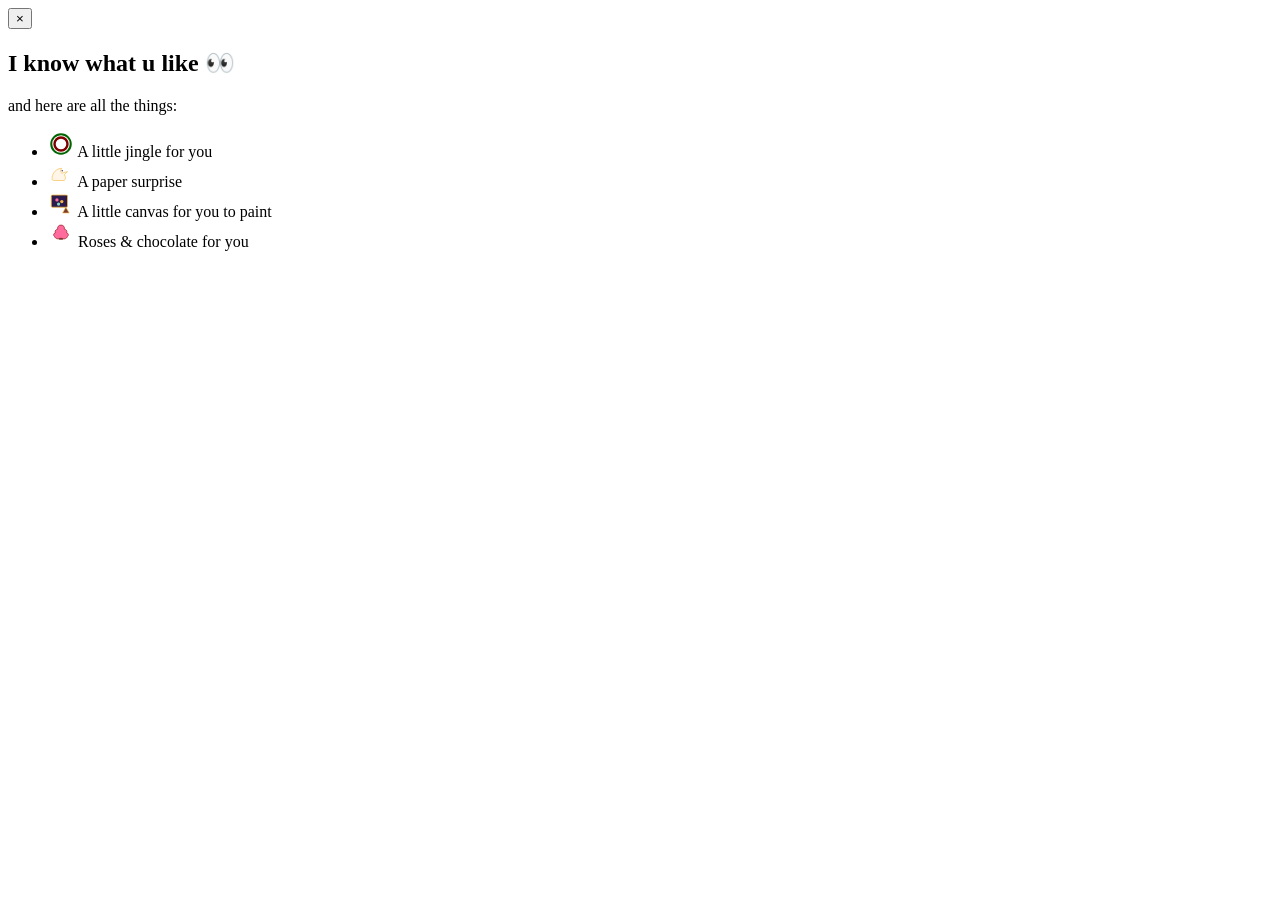
<file: pages/gift.html>
<body>

<div class="modal-overlay" id="giftOverlay" role="dialog" aria-modal="true" aria-label="Gift">
  <div class="gift-modal">
    <button class="close-btn" data-close="giftOverlay" aria-label="Close gift">×</button>
    <h2>I know what u like 👀</h2>
    <p class="sub">and here are all the things:</p>
    <ul class="gift-list">
      <li class="gift-list-item-clickable" id="banglesGiftBtn">
        <span class="dot"></span>
        <span class="gift-item-icon">
          <svg viewBox="0 0 64 64" fill="none" width="26" height="26">
            <circle cx="32" cy="32" r="16" fill="none" stroke="#800000" stroke-width="6"/>
            <circle cx="32" cy="32" r="24" fill="none" stroke="#006400" stroke-width="5"/>
          </svg>
        </span>
        A little jingle for you
      </li>
            <li class="gift-list-item-clickable" id="swanGiftBtn">
        <span class="dot"></span>
        <span class="gift-item-icon">
          <svg viewBox="0 0 64 64" fill="none" width="26" height="26">
            <path d="M10 44 C10 30, 20 18, 34 18 C30 22, 30 28, 34 30 L48 26 L40 34 C44 38, 44 44, 40 48 L14 48 C11 48, 10 46, 10 44 Z"
                  fill="#FFF6E9" stroke="#F4B942" stroke-width="1.5" stroke-linejoin="round"/>
            <circle cx="35" cy="24" r="1.6" fill="#2D1B4E"/>
          </svg>
        </span>
        A paper surprise
      </li>
      <li class="gift-list-item-clickable" id="paintGiftBtn">
        <span class="dot"></span>
        <span class="gift-item-icon">
          <svg viewBox="0 0 64 64" fill="none" width="26" height="26">
            <rect x="8" y="10" width="40" height="30" rx="3" fill="#2D1B4E" stroke="#F4B942" stroke-width="2"/>
            <circle cx="22" cy="22" r="4" fill="#FF6B9D"/>
            <circle cx="34" cy="26" r="4" fill="#F4B942"/>
            <circle cx="26" cy="32" r="4" fill="#7FD8C4"/>
            <path d="M44 40 L52 54 L36 54 Z" fill="#7A3B2E" stroke="#F4B942" stroke-width="1.5"/>
          </svg>
        </span>
        A little canvas for you to paint
      </li>

      <li class="gift-list-item-clickable" id="rosesGiftBtn">
        <span class="dot"></span>
        <span class="gift-item-icon">
          <svg viewBox="0 0 64 64" fill="none" width="26" height="26">
            <path d="M32 10 C26 10 22 15 24 20 C20 20 16 24 18 29 C14 30 12 35 16 38 C18 44 26 46 32 42 C38 46 46 44 48 38 C52 35 50 30 46 29 C48 24 44 20 40 20 C42 15 38 10 32 10 Z"
                  fill="#FF6B9D" stroke="#8a0f0f" stroke-width="1.5" stroke-linejoin="round"/>
            <rect x="27" y="42" width="10" height="4" rx="1.5" fill="#7A3B2E"/>
          </svg>
        </span>
        Roses &amp; chocolate for you
      </li>

    </ul>
  </div>
</div>
</body>
</file>
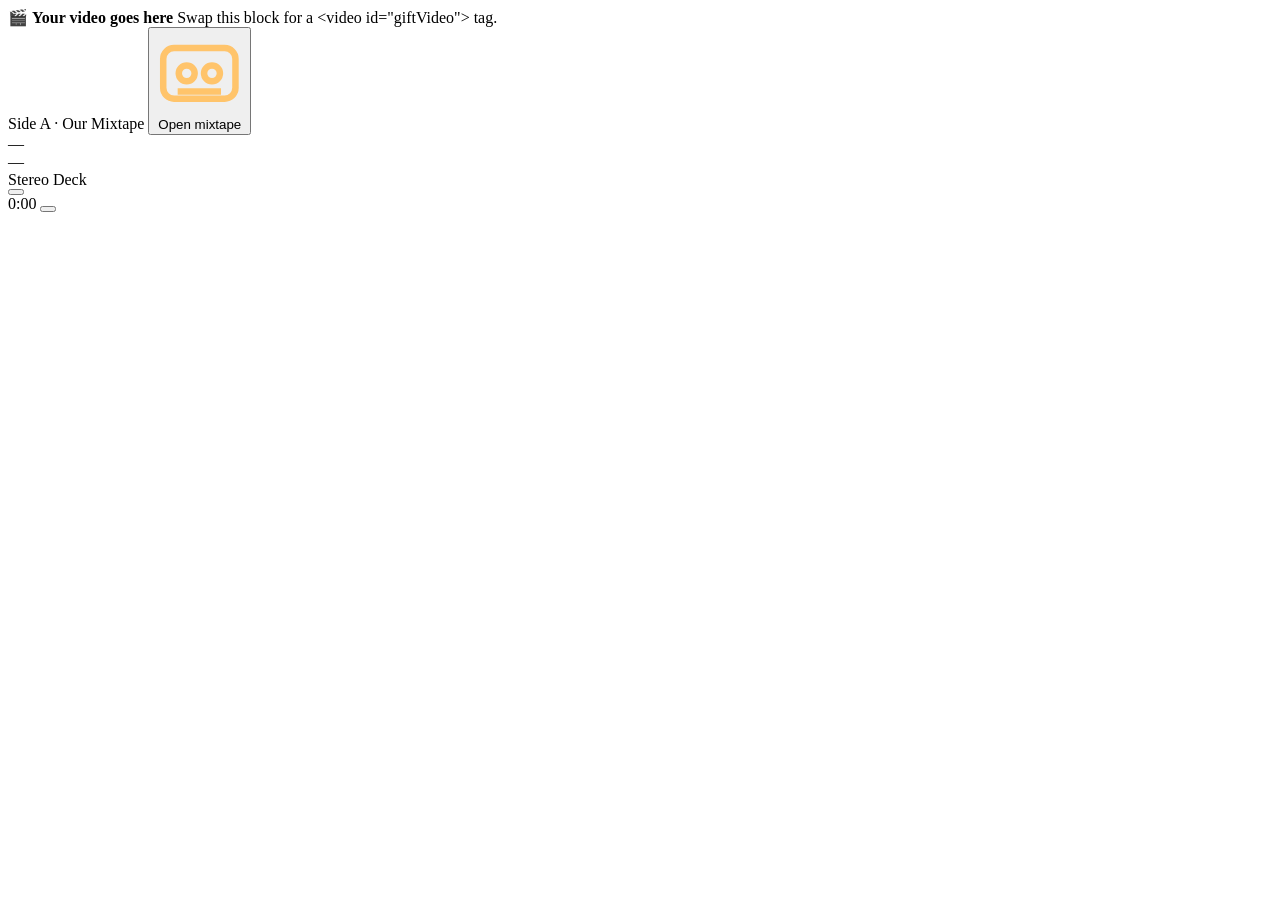
<file: pages/mixtape.html>
<!-- =========================================================
     mixtape.html  →  save as  pages/mixtape.html
     This is only a fragment (no <html>/<body>); js/mixtape.js loads it.
     ========================================================= -->
<div class="mt-card">

  <!-- TOP: VIDEO -->
  <div class="mt-video">
    <!-- When your video is ready: delete the placeholder div below and
         uncomment this line (keep id="giftVideo"):
    <video id="giftVideo" controls playsinline src="video.mp4"></video>
    -->
    <div class="mt-video-ph">
      🎬
      <b>Your video goes here</b>
      Swap this block for a &lt;video id="giftVideo"&gt; tag.
    </div>
  </div>

  <!-- BOTTOM: MIXTAPE -->
  <div class="mt-tape-half">
    <div class="mt-head">
      <span class="mt-title">Side A · Our Mixtape</span>
      <button class="mt-btn" id="mtBtn" aria-expanded="false">
        <svg viewBox="0 0 24 24" fill="none" stroke="#ffc46b" stroke-width="1.8">
          <rect x="2" y="5" width="20" height="14" rx="3"/><circle cx="8.5" cy="12" r="2.2"/>
          <circle cx="15.5" cy="12" r="2.2"/><path d="M6 17h12"/>
        </svg>
        <span id="mtBtnText">Open mixtape</span>
      </button>
    </div>

    <div class="mt-list" id="mtList"></div>

    <div class="mt-deck" id="mtDeck">
      <div class="mt-cassette" id="mtCassette">
        <i class="mt-screw" style="left:8px;top:8px"></i><i class="mt-screw" style="right:8px;top:8px"></i>
        <i class="mt-screw" style="left:8px;bottom:8px"></i><i class="mt-screw" style="right:8px;bottom:8px"></i>
        <div class="mt-label"><div class="mt-l1" id="mtLblTitle">—</div><div class="mt-l2" id="mtLblArtist">—</div></div>
        <div class="mt-tape-line"></div>
        <div class="mt-window"><div class="mt-reel r1"></div><div class="mt-reel r2"></div></div>
        <div class="mt-bottom"><i></i><i></i><i></i></div>
      </div>
      <span class="mt-deck-label">Stereo Deck</span>
      <span class="mt-led"></span>
    </div>

    <div class="mt-controls" id="mtControls">
      <button class="mt-cbtn" id="mtPlay" aria-label="Play / pause">
        <svg id="mtIcoPlay" viewBox="0 0 24 24"><path d="M8 5v14l11-7z"/></svg>
        <svg id="mtIcoPause" viewBox="0 0 24 24" style="display:none"><path d="M6 5h4v14H6zm8 0h4v14h-4z"/></svg>
      </button>
      <div class="mt-bar" id="mtBar"><span id="mtBarFill"></span></div>
      <span class="mt-time" id="mtTime">0:00</span>
      <button class="mt-cbtn ghost" id="mtEject" aria-label="Eject">
        <svg viewBox="0 0 24 24"><path d="M5 17h14v2H5zm7-12 7 9H5z"/></svg>
      </button>
    </div>
  </div>
</div>

<audio id="mtAudio" preload="none"></audio>
</file>
